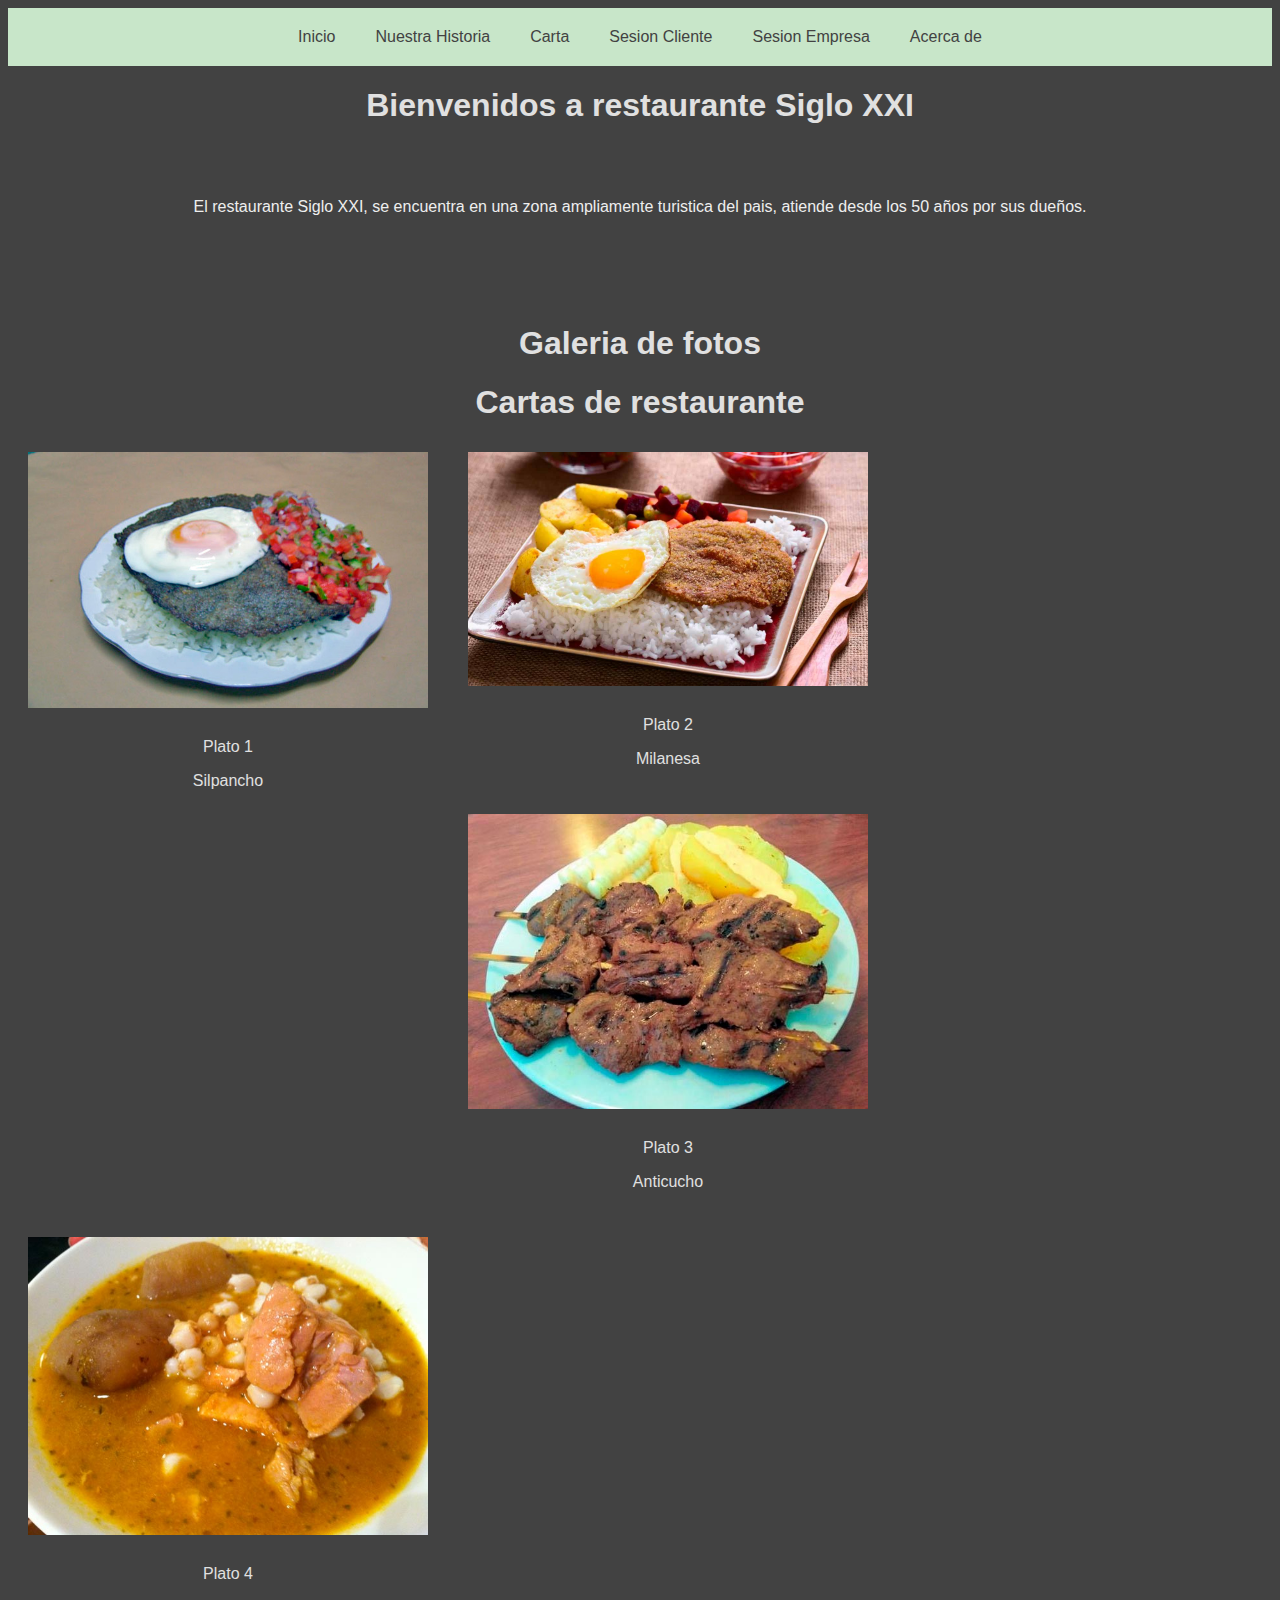
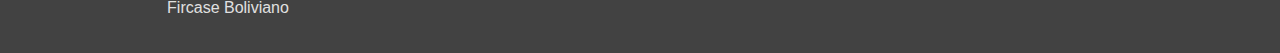
<file: Index.html>
<!doctype html>
<html lang="es">
  <head>
    <meta charset="utf-8">
    <meta name="viewport" content="width=device-width, initial-scale=1">
    <meta name="description" content="">
    <link rel="stylesheet" type="text/css" href="InicioLocal.css">
    <title>Restaurante Siglo XXI</title>
  </head>
  <body>
    <ul class="menu">
        <li class=""><a href="Index.html">Inicio</a</li>
        <li class=""><a href="#">Nuestra Historia</a</li>
        <li class=""><a href="#">Carta</a</li>
        <li class=""><a href="Login.html">Sesion Cliente</a</li>
        <li class=""><a href="LoginEmpresa.html">Sesion Empresa</a</li>
        <li class=""><a href="#">Acerca de</a></li>  
    </ul>
    <h1 class="titulo">Bienvenidos a restaurante Siglo XXI</h1>
    <br></br>
    <p> El restaurante Siglo XXI, se encuentra en una zona ampliamente turistica
      del pais, atiende desde los 50 años por sus dueños. </p>
    <br></br>
    <br></br>
    <section>  
    <h1 class="titulo">Galeria de fotos</h1>
    <h1 class="titulo">Cartas de restaurante</h1>
  </div>
    <div>

      <div class="galeria">
        <div class="foto">
            <img src="img/2.jpg" alt="">
          </div>
          <div class="pie">
            <p>Plato 1</p>
            <p>Silpancho</p>
          </div>
          </div>
          <div>
        <div class="galeria">
            <div class="foto">
              <img src="img/1.jpg" alt="">
            </div>
            <div class="pie">
              <p>Plato 2</p>
              <p>Milanesa</p>
            </div>
          </div>
        </div>
        <div>
        <div class="galeria">
        <div class="foto">
          <img src="img/4.jpg" alt="">
        </div>
        <div class="pie">
          <p>Plato 3</p>
          <p>Anticucho</p>
        </div>
      </div>
        <div class="galeria">
          <div class="foto">
            <img src="img/5.jpg" alt="">
          </div>
          <div class="pie">
            <p>Plato 4</p>
            <p>Fircase Boliviano</p>
          </div>
    </div>
  </section>

    


   

<main>


</main>



      
  </body>
</html>
</file>
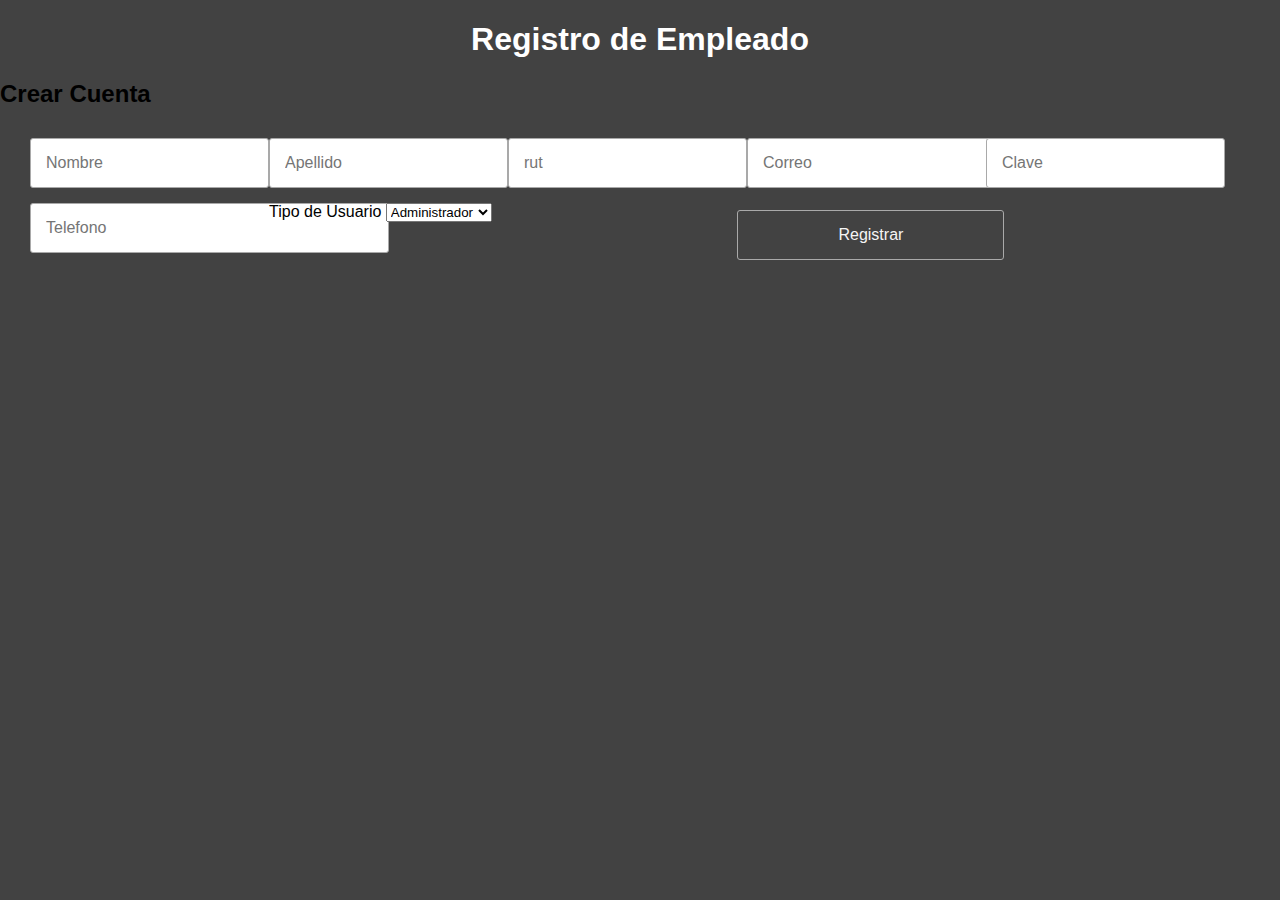
<file: RegistroEmpleado.html>
<!DOCTYPE html>
<html lang=”es”>
<head>
    <meta charset=”UTF-8″ />
    <title>Registro de Empleados</title>
    <link rel="stylesheet" href="Estilos.css">
</head>
<body>
    <h1>Registro de Empleado</h1>
    <form action="EmpleadoRegistro.php" method="post" class="form-register">
        <h2 class="form__titulo">Crear Cuenta</h2>
        <div class="contenedor-inputs">
            <div class="NombreRegistro"><input type="text" name="nombre" id="nombre" placeholder="Nombre" class="input-50" required></div>
            <div class="ApellidoRegistro"><input type="text" name="apellido" id="apellido" placeholder="Apellido" class="input-50" required></div>
            <div class="RutCliente"><input type="text" name="rut" id="rut" placeholder="rut" class="input-50" required></div>
            <div class="EmailRegistro"><input type="email" name="correo" id="correo" placeholder="Correo" class="input-100" required></div>
            <div class="ClaveRegistro"><input type="password" name="clave" id="clave" placeholder="Clave" class="input-50" required></div>
            <div class="TelefonoRegistro"><input type="text" name="telefono" id="telefono" placeholder="Telefono" class="input-100" required></div>
            <div class="IdCargoRegistro">
            <label for="cargo">Tipo de Usuario</label>
            <select name="cargo" id="cargo">
                <option value="1">Administrador</option>
                <option value="2">Finanzas</option>
                <option value="3">Bodeguero</option>
                <option value="4">Cocina</option>
                <option value="5">Recepcionista</option>
            </select>
            </div>
            <input type="submit" value="Registrar" class="btn-enviar">                 
        </div> 
    </form>
</body>
</html>
</file>
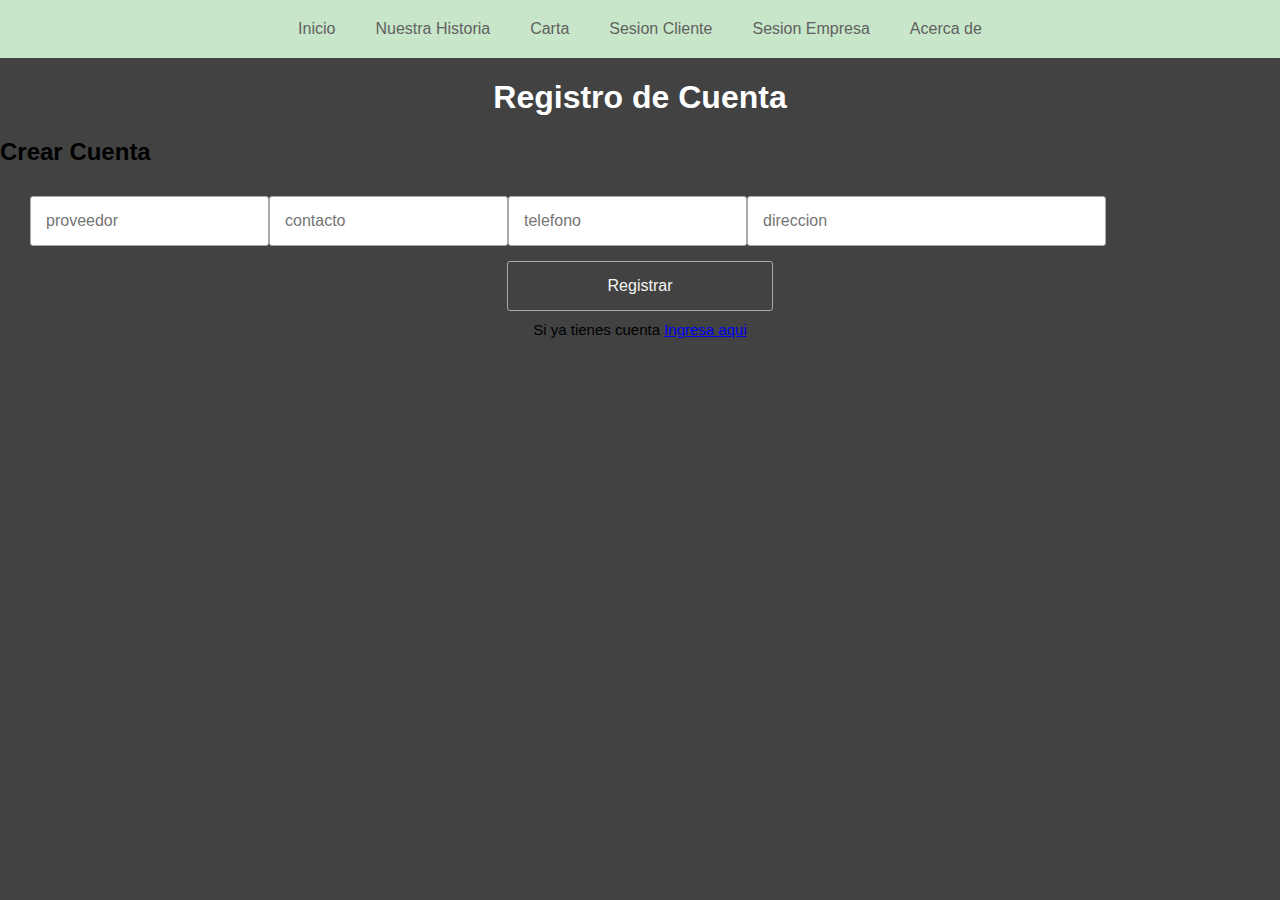
<file: RegistroProveedor.html>
<!DOCTYPE html>
<html lang=”es”>
<head>
    <meta charset=”UTF-8″ />
    <title>Registro Cliente</title>
    <link rel="stylesheet" href="Estilos.css">
</head>
<style>
    .menu{
    text-align: center;
    list-style:none;
    padding: 0;
    background: #C8E6C9;
    width:100%;
    max-width: 3000px;
    margin: auto;
  }
  .menu li a{
    text-decoration: none;
    color:#616161;
    padding:20px;
    display: block;
  }
  .menu li{
    display: inline-block;
    text-align: center;
  }
  .menu li a:hover{
    background:white;
  }

</style>
<body>
    <ul class="menu">
        <li class=""><a href="Index.html">Inicio</a</li>
        <li class=""><a href="#">Nuestra Historia</a</li>
        <li class=""><a href="#">Carta</a</li>
        <li class=""><a href="Login.html">Sesion Cliente</a</li>
        <li class=""><a href="LoginEmpresa.html">Sesion Empresa</a</li>
        <li class=""><a href="#">Acerca de</a></li>  
    </ul>
    <h1>Registro de Cuenta</h1>
    <form action="ProveedorRegistro.php" method="post" class="form-register">
        <h2 class="form__titulo">Crear Cuenta</h2>
        <div class="contenedor-inputs">
            <div class="ProveedorRegistro"><input type="text" name="proveedor" id="proveedor" placeholder="proveedor" class="input-50" required></div>
            <div class="ContactoRegistro"><input type="text" name="contacto" id="contacto" placeholder="contacto" class="input-50" required></div>
            <div class="TelefonoRegistro"><input type="text" name="telefono" id="telefono" placeholder="telefono" class="input-50" required></div>
            <div class="DireccionRegistro"><input type="email" name="direccion" id="direccion" placeholder="direccion" class="input-100" required></div>
            <input type="submit" value="Registrar" class="btn-enviar">
            <p class="form__link">Si ya tienes cuenta <a href="Login.html">Ingresa aqui</a></p>                   
        </div> 
    </form>
 </body>
</html>
</file>
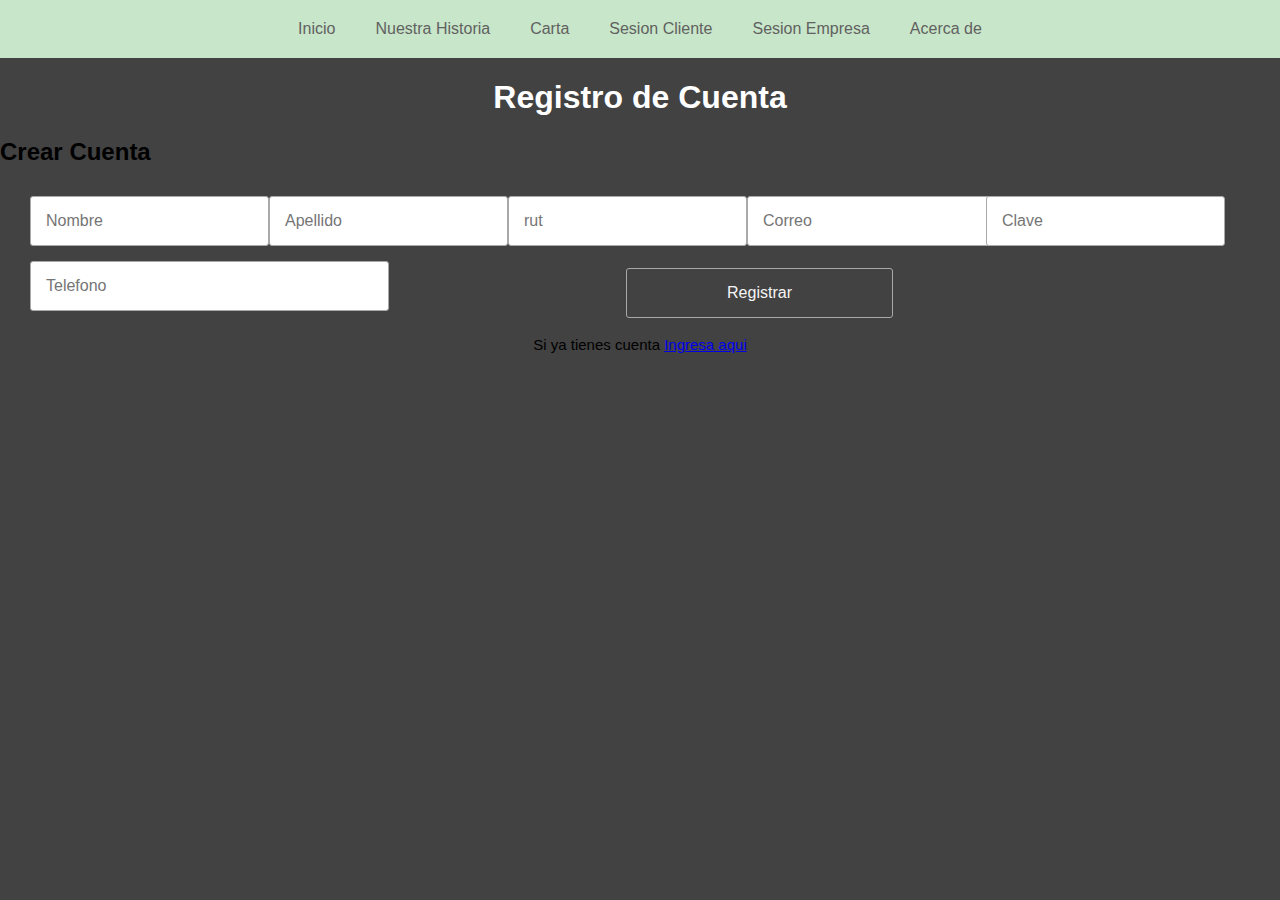
<file: RegistroUsuario.html>
<!DOCTYPE html>
<html lang=”es”>
<head>
    <meta charset=”UTF-8″ />
    <title>Registro Cliente</title>
    <link rel="stylesheet" href="Estilos.css">
</head>
<style>
    .menu{
    text-align: center;
    list-style:none;
    padding: 0;
    background: #C8E6C9;
    width:100%;
    max-width: 3000px;
    margin: auto;
  }
  .menu li a{
    text-decoration: none;
    color:#616161;
    padding:20px;
    display: block;
  }
  .menu li{
    display: inline-block;
    text-align: center;
  }
  .menu li a:hover{
    background:white;
  }

</style>
<body>
    <ul class="menu">
        <li class=""><a href="Index.html">Inicio</a</li>
        <li class=""><a href="#">Nuestra Historia</a</li>
        <li class=""><a href="#">Carta</a</li>
        <li class=""><a href="Login.html">Sesion Cliente</a</li>
        <li class=""><a href="LoginEmpresa.html">Sesion Empresa</a</li>
        <li class=""><a href="#">Acerca de</a></li>  
    </ul>
    <h1>Registro de Cuenta</h1>
    <form action="Registro.php" method="post" class="form-register">
        <h2 class="form__titulo">Crear Cuenta</h2>
        <div class="contenedor-inputs">
            <div class="NombreRegistro"><input type="text" name="nombre" id="nombre" placeholder="Nombre" class="input-50" required></div>
            <div class="ApellidoRegistro"><input type="text" name="apellido" id="apellido" placeholder="Apellido" class="input-50" required></div>
            <div class="RutCliente"><input type="text" name="rut" id="rut" placeholder="rut" class="input-50" required></div>
            <div class="EmailRegistro"><input type="email" name="correo" id="correo" placeholder="Correo" class="input-100" required></div>
            <div class="ClaveRegistro"><input type="password" name="clave" id="clave" placeholder="Clave" class="input-50" required></div>
            <div class="TelefonoRegistro"><input type="text" name="telefono" id="telefono" placeholder="Telefono" class="input-100" required></div>
            <input type="submit" value="Registrar" class="btn-enviar">
            <p class="form__link">Si ya tienes cuenta <a href="Login.html">Ingresa aqui</a></p>                   
        </div> 
    </form>
 </body>
</html>
</file>
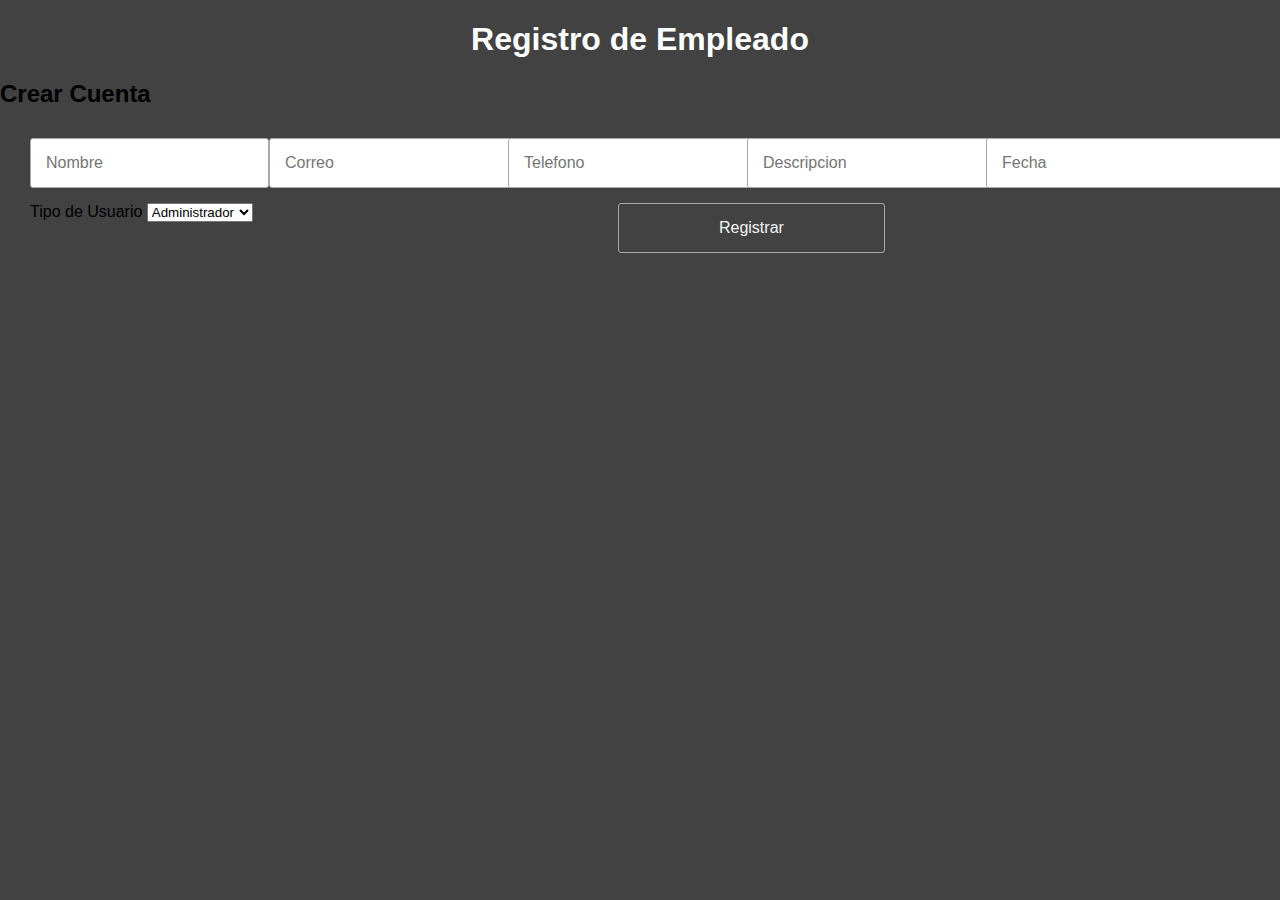
<file: Reserva.html>
<!DOCTYPE html>
<html lang=”es”>
<head>
    <meta charset=”UTF-8″ />
    <title>Registro de Empleados</title>
    <link rel="stylesheet" href="Estilos.css">
</head>
<body>
    <h1>Registro de Empleado</h1>
    <form action="RegistroMesas.php" method="post" class="form-register">
        <h2 class="form__titulo">Crear Cuenta</h2>
        <div class="contenedor-inputs">
            <div class="NombrecionMesas"><input type="text" name="nombre" id="nombre" placeholder="Nombre" class="input-50" required></div>
            <div class="CorreoMesas"><input type="email" name="correo" id="correo" placeholder="Correo" class="input-100" required></div>
            <div class="TelefonoMesas"><input type="text" name="telefono" id="telefono" placeholder="Telefono" class="input-100" required></div>


            <div class="DescripcionMesas"><input type="text" name="descripcion" id="descripcion" placeholder="Descripcion" class="input-100" required></div>


            <div class="DescripcionFecha"><input type="text" name="fecha" id="fecha" placeholder="Fecha" class="input-100" required></div>
            <div class="IdCargoRegistro">
            <label for="cargo">Tipo de Usuario</label>
            <select name="cargo" id="cargo">
                <option value="1">Administrador</option>
                <option value="2">Finanzas</option>
                <option value="3">Bodeguero</option>
                <option value="4">Cocina</option>
                <option value="5">Recepcionista</option>
            </select>
            </div>
            <input type="submit" value="Registrar" class="btn-enviar">                 
        </div> 
    </form>
</body>
</html>
</file>
<file: InicioLocal.css>
*
h1{
  text-align:center;
  color:#E0E0E0;
  width: 100%;
}  
p{
  text-align: center;
  color: #EEEEEE;
}
body{
      font-family: arial, helverica;
      background: #424242;
  }
  .menu{
    text-align: center;
    list-style:none;
    padding: 0;
    background: #C8E6C9;
    width:100%;
    max-width: 3000px;
    margin: auto;
  }
  .menu li a{
    text-decoration: none;
    color:#424242;
    padding:20px;
    display: block;
  }
  .menu li{
    display: inline-block;
    text-align: center;
  }
  .menu li a:hover{
    background:white;
  }

  div.galeria{
    margin:10px 20px;
    float: left;
    width:400px;
  }

  div.galeria img{
    width:100%;
    height: auto;
  }

  div.galeria:hover{
    transform: rotate(-3deg);
  }

  div.pie{
    text-align:center;
    padding: 10px;
  }

  .pie p{
    color: #E0E0E0;
  }
</file>
<file: Estilos.css>
* {
    box-sizing: border-box;
}

body{
    margin: 0;
    padding:0;
    font-family: Helvetica;
    background: #424242;
}

.menu{
    text-align: center;
    list-style:none;
    padding: 0;
    background: #C8E6C9;
    width:100%;
    max-width: 3000px;
    margin: auto;
  }
  .menu li a{
    text-decoration: none;
    color:#616161;
    padding:20px;
    display: block;
  }
  .menu li{
    display: inline-block;
    text-align: center;
  }
  .menu li a:hover{
    background:white;
  }

h1{
    color: #fff;
    text-align: center;
}

form .form-register{
    width: 95%;
    max-width: 500px;
    margin:auto;
    background: #C8E6C9;
    border-radius: 10px;
}

form.form__titulo{
    color: #000;
    padding: 20px;
    text-align: center;
    font-weight: 100;
    font-size: 30px;
    border-top-left-radius: 7px;
    border-top-right-radius: 7px;
}

.contenedor-inputs{
    padding: 10px 30px;
    display: flex;
    flex-wrap: wrap;
}
input{
    margin-bottom: 15px;
    padding: 15px;
    font-size: 16px;
    border-radius: 3px;
    border: 1px solid darkgray;
}

.input-50{
    width: 100%;
}

.input-100{
    width: 150%;
}

.btn-enviar{
    background: #424242;
    color: #F5F5F5;
    margin: auto;
    padding: 15px 100px;
}

.form__link{
    width: 100%;
    margin: 0;
    padding: 10px 50px;
    text-align: center;
    font-size: 15px;
}
</file>
